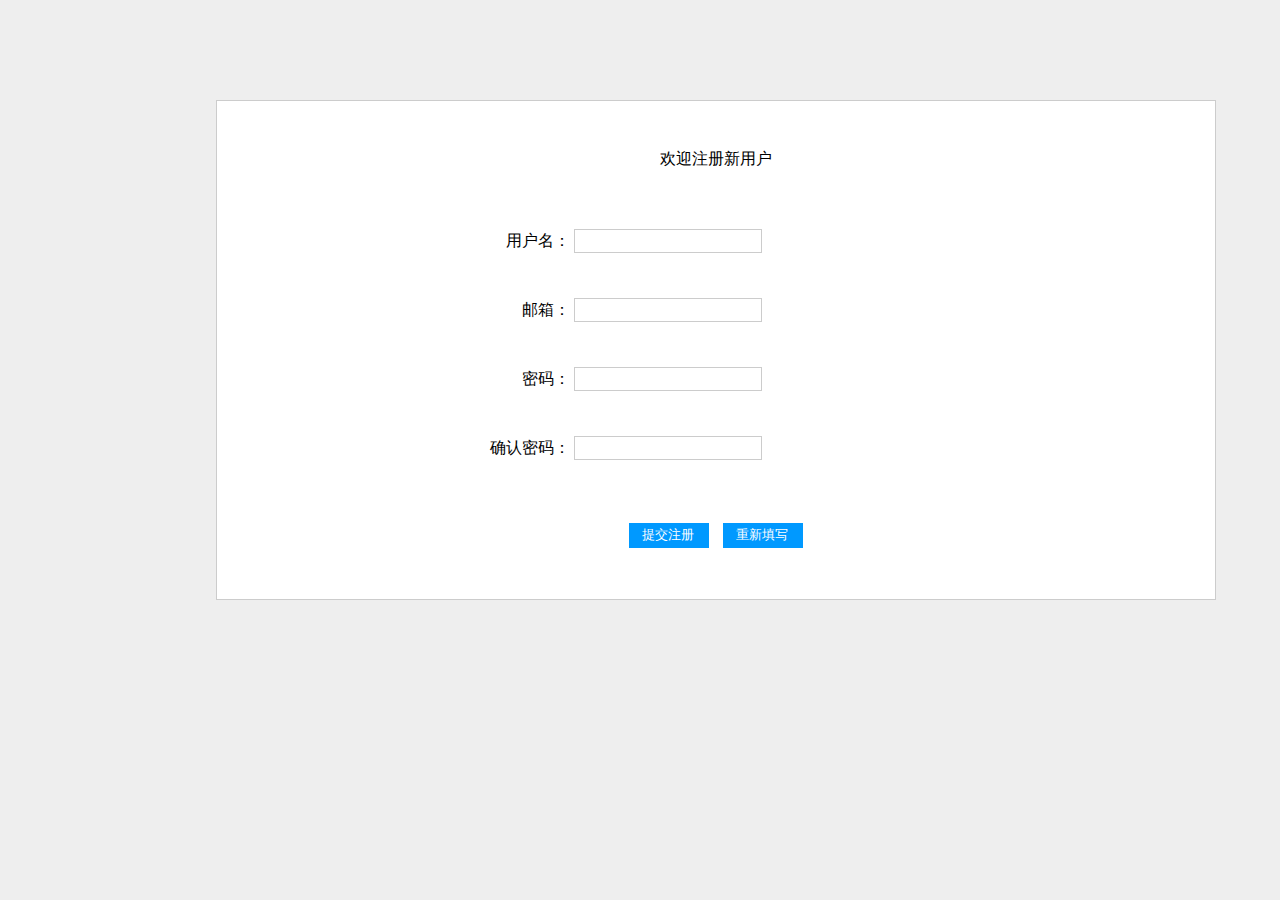
<file: register.html>
<!doctype html>
<html>
<head>
<meta charset="utf-8">
<title>欢迎注册</title>
<style>
body{background-color:#eee;margin:0;padding:0;}
.reg{width:1000px;height:500px;margin:100px auto;padding:20px;border:1px solid #ccc;background-color:#fff;}
.reg .title{text-align:center;padding-bottom:10px;}
.reg th{font-weight:normal;text-align:right;}
.reg input{width:180px;border:1px solid #ccc;height:20px;padding-left:4px;}
.reg .button{background-color:#0099ff;border:1px solid #0099ff;color:#fff;width:80px;height:25px;margin:0 5px;cursor:pointer;}
.reg .td-btn{text-align:center;padding-top:10px;}
#box{width:1431px; height:680px; margin:20px auto;



</style>
<script>	
	//检查两次输入密码是否一致
	function checkForm(){
		var pw1 = document.getElementById("pw1").value;
		var pw2 = document.getElementById("pw2").value;
		if(pw1 !== pw2){
			alert('两次输入密码不一致！');
			return false;
		}
		return true;
	}
</script>
</head>
<body>
<div id='box'>
<form method="post" action="register.php" onsubmit="return checkForm()" >
<table class="reg">
	<tr><td class="title" colspan="2">欢迎注册新用户</td></tr>
	<div id='liebiao'>
	<tr><th>&nbsp&nbsp&nbsp&nbsp&nbsp&nbsp&nbsp&nbsp&nbsp用户名：</th><td><input type="text" name="username" /></td></tr>
	<tr><th> 邮箱：</th><td><input type="text" name="email" /></td></tr>
	<tr><th> 密码：</th><td><input type="password" name="password" id="pw1" /></td></tr>
	<tr><th> 确认密码：</th><td><input type="password" id="pw2" /></td></tr>
	</div>
	<tr><td colspan="2" class="td-btn">
	<div id='button'>
	<input type="submit" value="提交注册" class="button" />
	<input type="reset" value="重新填写" class="button" />
	</div>
	</td></tr>
</table>
</form>
</div>
</body>
</html>
</file>
